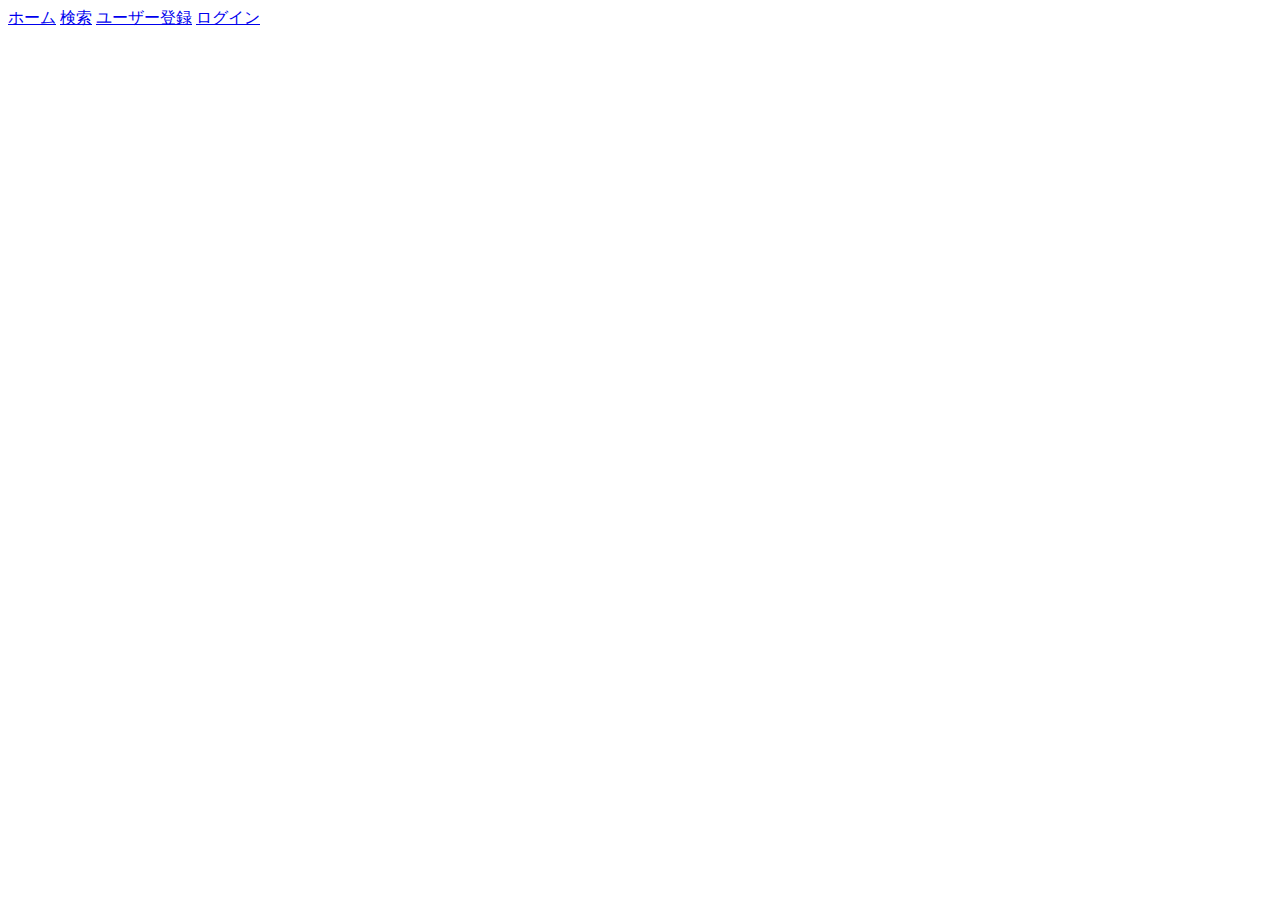
<file: src/main/resources/templates/index.html>
<!DOCTYPE html>
<html lang="ja">
<head>
    <meta charset="UTF-8">
    <title>Title</title>
</head>
<body>
    <a href="#">ホーム</a>
    <a href="#">検索</a>
    <a href="#">ユーザー登録</a>
    <a href="#">ログイン</a>
</body>
</html>
</file>
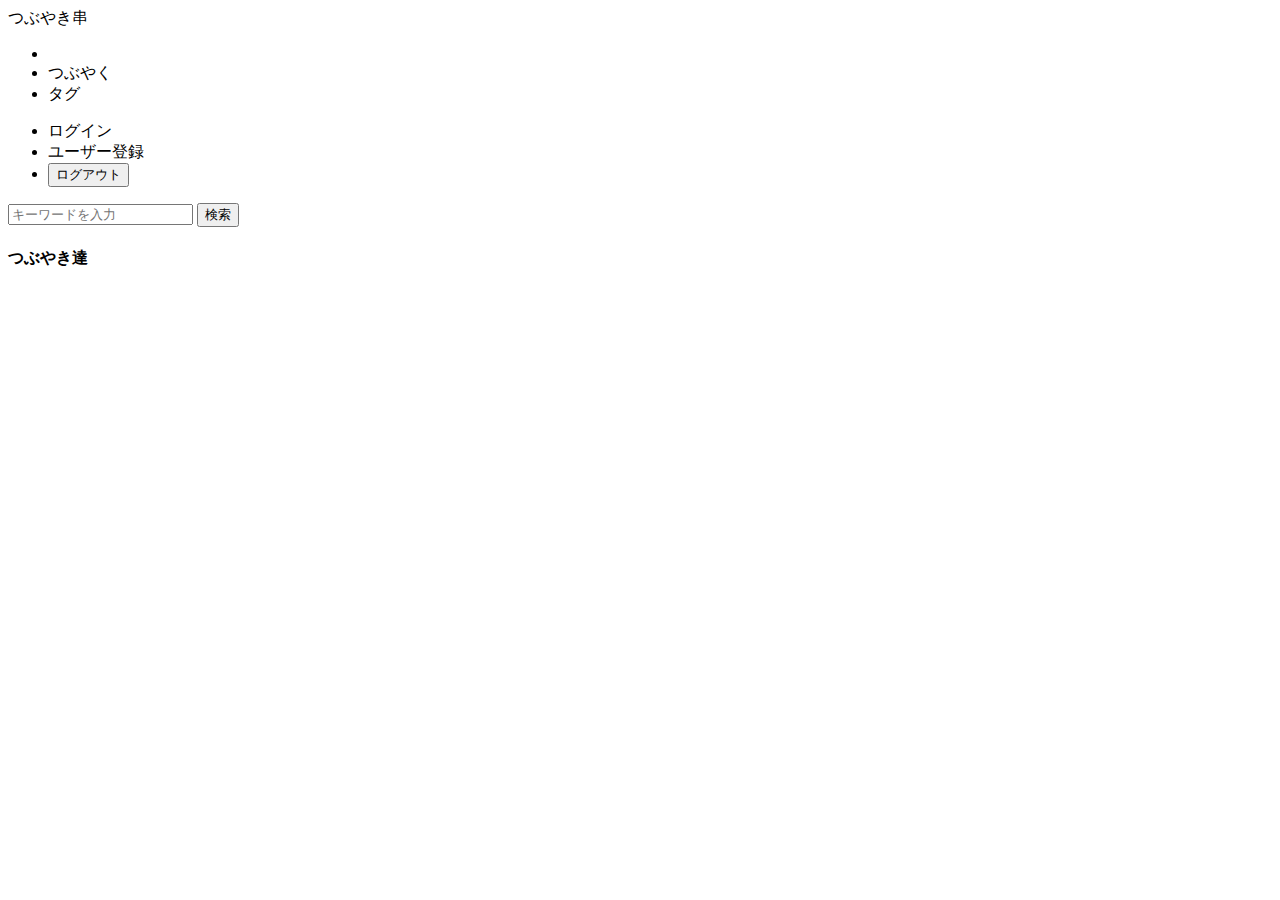
<file: src/main/resources/templates/layout.html>
<!DOCTYPE html>
<html lang="ja" xmlns:th="http://www.thymeleaf.org" xmlns:sec="http://www.thymeleaf.org/extras/spring-security">

<th:block th:fragment="head(title)">
    <head>
        <meta charset="UTF-8">
        <meta name="viewport" content="width=device-width, initial-scale=1.0">
        <link href="https://cdn.jsdelivr.net/npm/bootstrap@5.0.2/dist/css/bootstrap.min.css" rel="stylesheet" integrity="sha384-EVSTQN3/azprG1Anm3QDgpJLIm9Nao0Yz1ztcQTwFspd3yD65VohhpuuCOmLASjC" crossorigin="anonymous">
        <title>Title</title>
    </head>
</th:block>
<body>
<th:block th:fragment="header">
    <header>
        <nav class="navbar navbar-expand-lg navbar-light bg-light fixed-top">
                <a class="navbar-brand m-2" th:href="@{/}">つぶやき串</a>
            <div class="collapse navbar-collapse" id="navbarNav">
                    <div class="navbar-left m-2">
                    <ul class="navbar-nav">
                        <li class="nav-item" sec:authorize="isAuthenticated()">
                            <a class="nav-link fw-bold " th:if="${username}" th:text="${username}"></a>
                        </li>
                        <li class="nav-item" sec:authorize="isAuthenticated()">
                            <a class="nav-link" th:href="@{/tweet/home}">つぶやく</a>
                        </li>
                        <li class="nav-item" sec:authorize="hasRole('ADMIN')">
                            <a class="nav-link" th:href="@{/tag/register}">タグ</a>
                        </li>
                    </ul>
                    </div>
                    <div class="navbar-right">
                    <ul class="navbar-nav">
                        <li class="nav-item" sec:authorize="isAnonymous()">
                            <a class="nav-link" th:href="@{/login}">ログイン</a>
                        </li>
                        <li class="nav-item" sec:authorize="isAnonymous()">
                            <a class="nav-link" th:href="@{/common/register}">ユーザー登録</a>
                        </li>
                        <li class="nav-item" sec:authorize="isAuthenticated()">
                            <form th:action="@{/logout}" method="post">
                                <button class="nav-link" type="submit">ログアウト</button>
                            </form>
                        </li>
                    </ul>
                    </div>
            </div>
        </nav>
    </header>
</th:block>
    <div class="float-end m-4" id="search">
        <div class="">
            <form th:action="@{/}" method="get">
                <div class="input-group">
                    <input type="text" id="sentence" name="keyword" class="form-control" placeholder="キーワードを入力">
                    <button type="submit" class="btn btn-outline-success">検索</button>
                </div>
            </form>
        </div>
    </div>
    <div class="d-flex flex-column align-items-center">
        <h4 class="text-center m-4">つぶやき達</h4>
        <div class="border w-50 mt-3">
            <div th:each="tweet : ${tweetList}" class="border-bottom p-3">
                <p th:text="${tweet.username}" class="fw-bold"></p>
                <p th:text="${tweet.sentence}"></p>
                <p th:text="${tweet.dateTime}"></p>
            </div>
        </div>
    </div>


    <th:block th:fragment="script">
        <script src="https://cdn.jsdelivr.net/npm/bootstrap@5.0.0/dist/js/bootstrap.bundle.min.js"></script>
    </th:block>

    <th:block th:flangment="css">
        <link th:href="@{/css/style.css}" rel="stylesheet">
    </th:block>

</body>
</html>
</file>
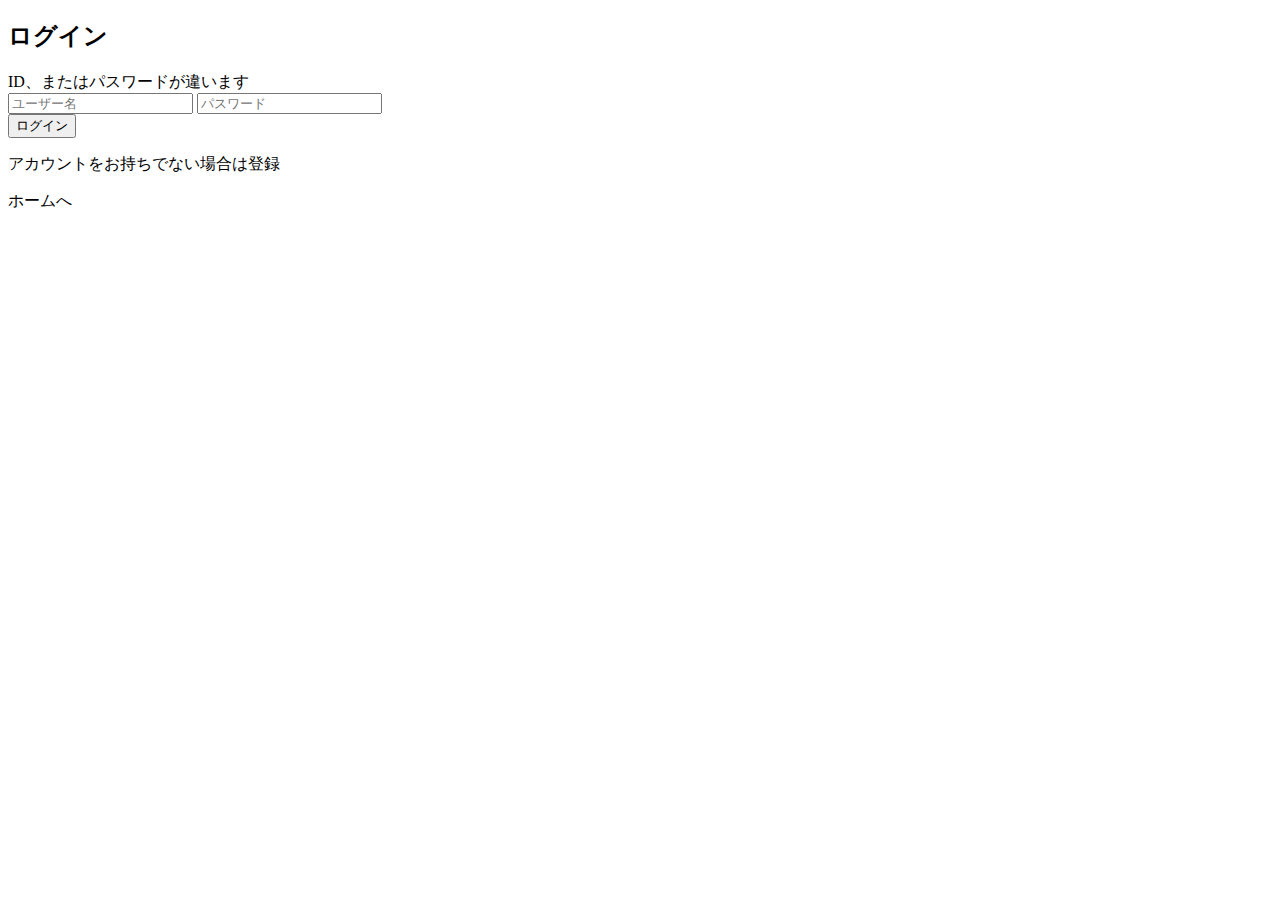
<file: src/main/resources/templates/login.html>
<!DOCTYPE html>
<html lang="ja">
<th:block th:replace="~{layout :: head(Top)}"></th:block>
<body>
<th:block th:replace="~{layout :: header}"></th:block>
<div class="container-fluid">
    <div class="d-flex vh-100 align-items-center justify-content-center login-container">
        <div id="output">
            <div class="d-flex justify-content-center">
                <h2>ログイン</h2>
            </div>
            <div  class="alert alert-danger" th:if="${param.error}">
                ID、またはパスワードが違います
            </div>
            <div th:if="${message}" th:text="${message}"></div>
            <form th:action="@{/login}" method="post">
                <label class="form-label"></label>
                <input class="form-control underline-only" type="text" name="username" placeholder="ユーザー名">
                <label class="form-label"></label>
                <input class="form-control underline-only" type="password" name="password" placeholder="パスワード">
                <div class="d-flex justify-content-center">
                    <button class="btn btn-primary mt-3" type="submit">ログイン</button>
                </div>
            </form>
                <p class="mt-3">アカウントをお持ちでない場合は<a th:href="@{/common/register}">登録</a></p>
                <a th:href="@{/}">ホームへ</a>
        </div>
    </div>
</div>
<th:block th:fragment="script">
    <script src="https://cdn.jsdelivr.net/npm/bootstrap@5.0.0/dist/js/bootstrap.bundle.min.js"></script>
</th:block>

<th:block th:flangment="css">
    <link th:href="@{/css/style.css}" rel="stylesheet">
</th:block>
</body>
</html>
</file>
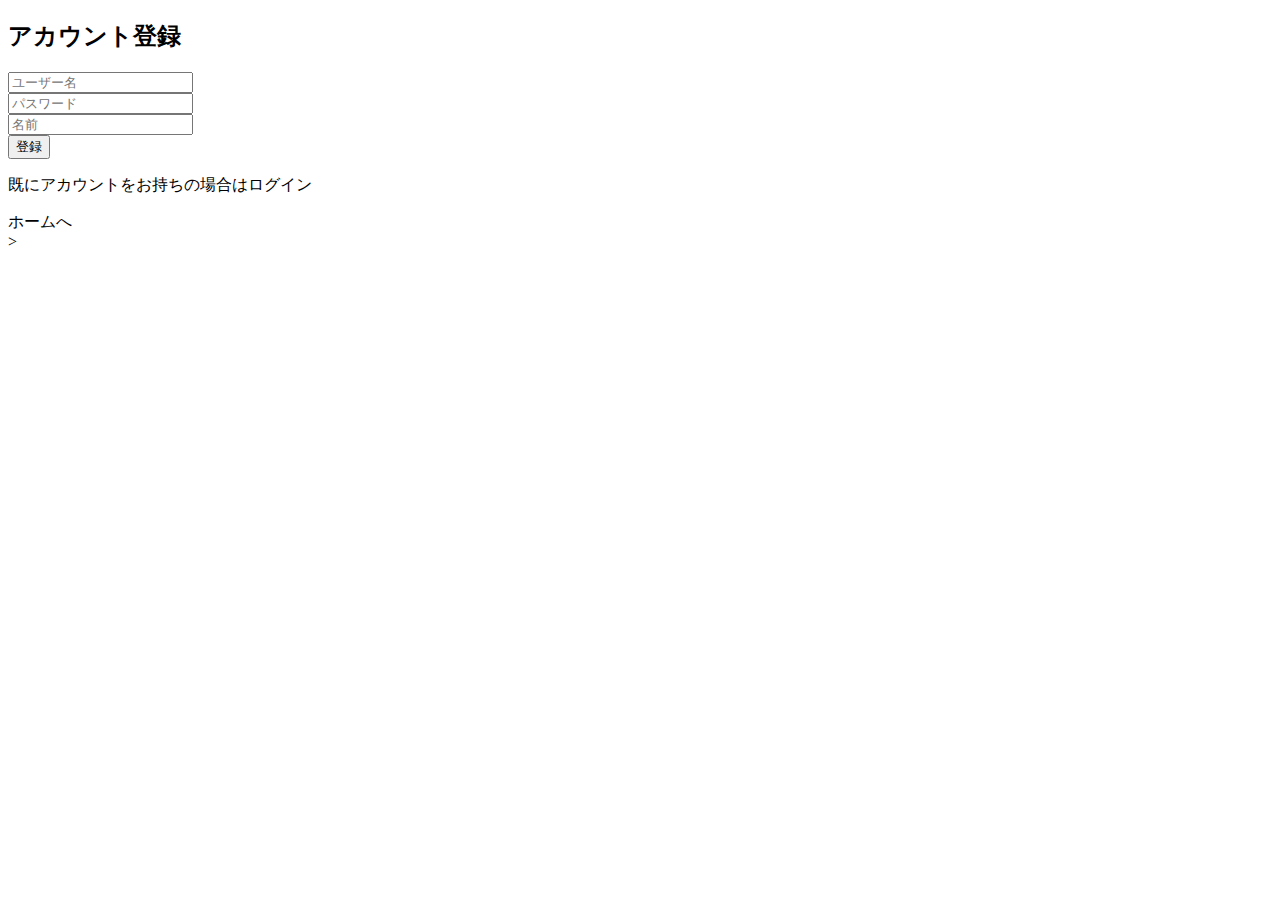
<file: src/main/resources/templates/common/register-user.html>
<!DOCTYPE html>
<html lang="ja">
<th:block th:replace="~{layout :: head(Top)}"></th:block>
<body>
<th:block th:replace="~{layout :: header}"></th:block>
<div class="container-fluid">
    <div class="d-flex vh-100 align-items-center justify-content-center login-container">
        <div id="output">
            <div class="d-flex justify-content-center">
                <h2>アカウント登録</h2>
            </div>
            <form th:action="@{/common/register-exe}" method="post" th:object="${userForm}">
                <div>
                    <label class="form-label"></label>
                    <input class="form-control underline-only" type="text" id="username" name="username" placeholder="ユーザー名" th:field="*{username}" required minlength="5" maxlength="64">
                    <div class="alert alert-danger" th:errors="*{username}"></div>
                </div>
                <div>
                    <label class="form-label"></label>
                    <input class="form-control underline-only" type="password" id="password" name="password" placeholder="パスワード" th:field="*{password}" required minlength="5" maxlength="64">
                    <div class="alert alert-danger" th:errors="*{password}"></div>
                </div>
                <div>
                    <label class="form-label"></label>
                    <input class="form-control underline-only" type="text" id="name" name="name" th:field="*{name}" placeholder="名前" maxlength="255">
                    <div class="alert alert-danger" th:errors="*{name}"></div>
                </div>
                <div class="d-flex justify-content-center">
                    <button class="btn btn-primary mt-3" type="submit">登録</button>
                </div>
            </form>
            <p class="mt-3">既にアカウントをお持ちの場合は<a th:href="@{/login}">ログイン</a></p>
            <a th:href="@{/}">ホームへ</a>
        </div>
    </div>
</div>>

<th:block th:fragment="script">
    <script src="https://cdn.jsdelivr.net/npm/bootstrap@5.0.0/dist/js/bootstrap.bundle.min.js"></script>
</th:block>

<th:block th:flangment="css">
    <link th:href="@{/css/style.css}" rel="stylesheet">
</th:block>
</body>
</file>
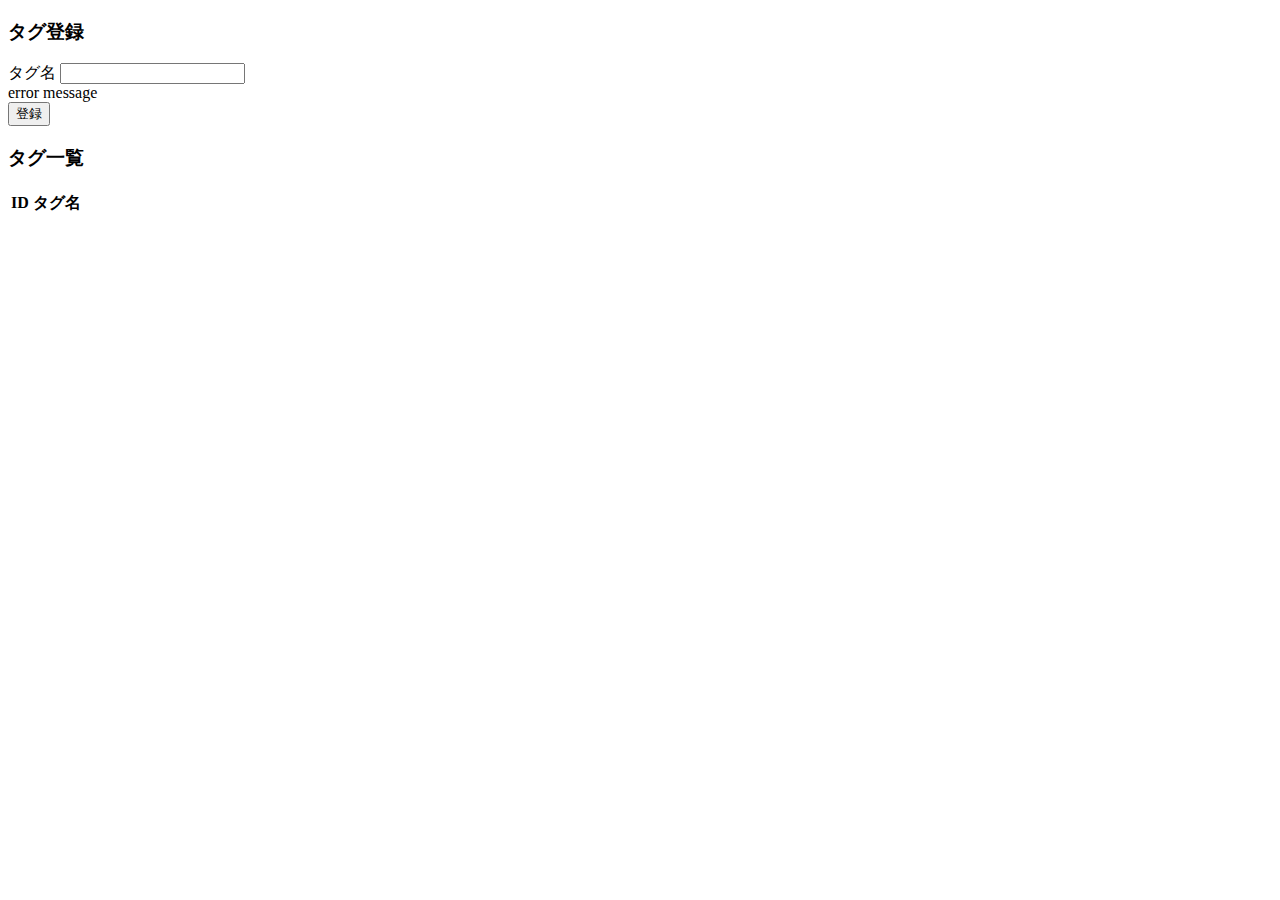
<file: src/main/resources/templates/tag/register-tag.html>
<!DOCTYPE html>
<html lang="ja">
<th:block th:replace="~{layout :: head(Top)}"></th:block>
<body>
<th:block th:replace="~{layout :: header}"></th:block>
        <div th:if="${message}" th:text="${message}"></div>
        <h3>タグ登録</h3>
        <form th:action="@{/tag/register}" th:object="${tagForm}" method="post">
            <div>
                <label for="tag-name">タグ名</label>
                <input type="text" id="tag-name" name="tagName" th:field="*{tagName}" required minlength="1" maxlength="32">
                <div th:errors="*{tagName}">error message</div>
            </div>
            <button type="submit">登録</button>
        </form>
        <h3>タグ一覧</h3>
        <div>
            <table>
                <thead>
                <tr>
                    <th>ID</th>
                    <th>タグ名</th>
                </tr>
                </thead>
                <tbody>
                <tr th:each="tag : ${tagList}">
                    <td><span th:text="${tag.id}"></span></td>
                    <td><span th:text="${tag.tagName}"></span></td>
                </tr>
                </tbody>
            </table>
        </div>

<th:block th:fragment="script">
    <script src="https://cdn.jsdelivr.net/npm/bootstrap@5.0.0/dist/js/bootstrap.bundle.min.js"></script>
</th:block>

<th:block th:flangment="css">
    <link th:href="@{/css/style.css}" rel="stylesheet">
</th:block>
</body>
</html>
</file>
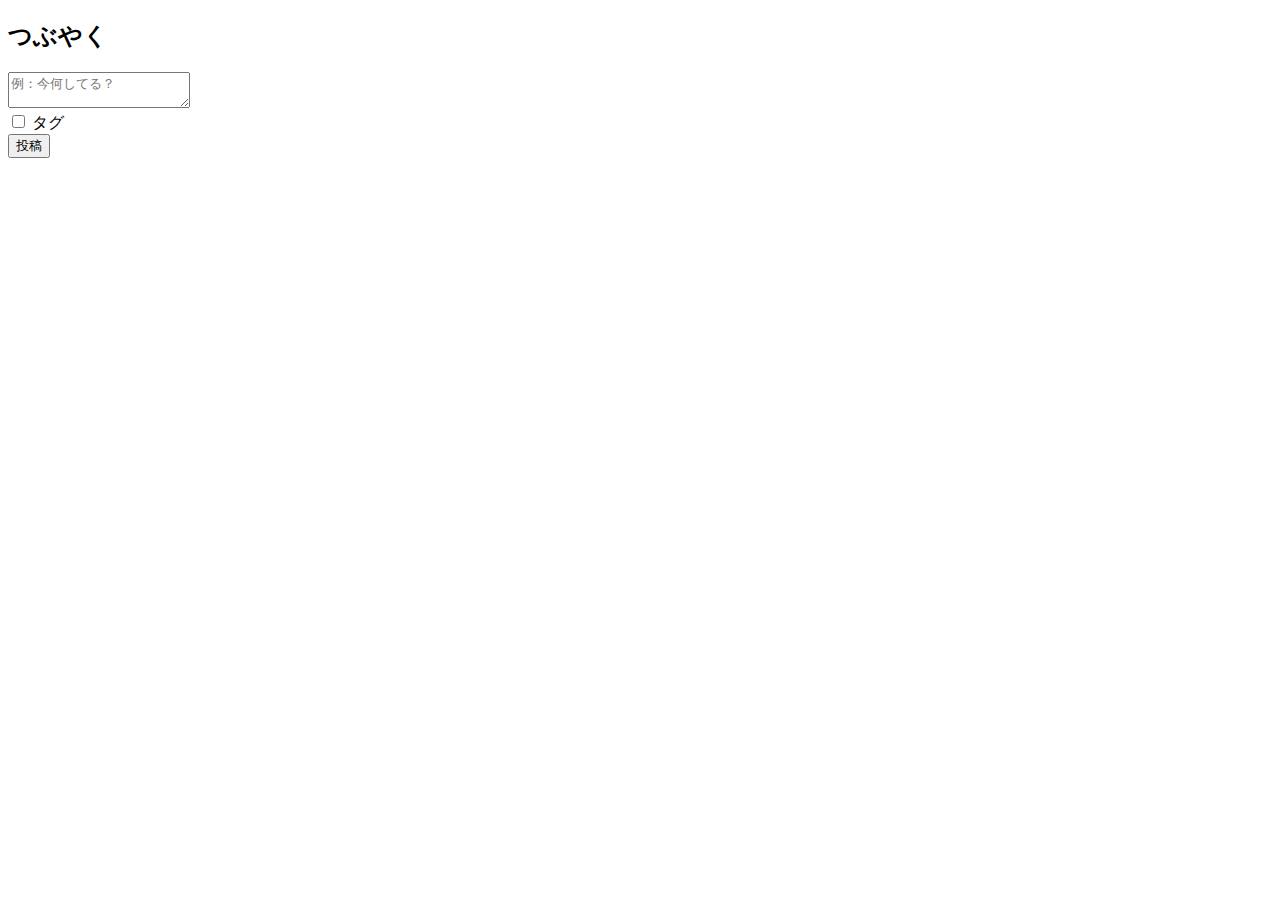
<file: src/main/resources/templates/tweet/home-tweet.html>
<!DOCTYPE html>
<html lang="ja">
<th:block th:replace="~{layout :: head(Top)}"></th:block>
<body>
<th:block th:replace="~{layout :: header}"></th:block>
<div class="container-fluid">
    <div class="d-flex vh-100 align-items-center justify-content-center login-container">
        <div id="output">
            <div class="d-flex justify-content-center">
                <h2>つぶやく</h2>
            </div>
            <div th:if="${message}" th:text="${message}"></div>
            <form th:action="@{/tweet/home}" method="post" th:object="${tweetForm}">
                <label class="form-label"></label>
                <textarea class="form-control underline-only tubuyaki"  type="text" id="sentence" name="sentence" placeholder="例：今何してる？" th:field="*{sentence}" required></textarea>
                <div th:errors="*{sentence}"></div>
                <div th:errors="*{tagIdList}"></div>
                <div th:each="tag : ${tagList}">
                    <input type="checkbox" th:id="${'tag' + tag.id}" name="tagIdList" th:value="${tag.id}">
                    <label th:for="${'tag' + tag.id}" th:text="${tag.tagName}">タグ</label>
                </div>
                <div class="d-flex justify-content-center">
                    <button class="btn btn-primary mt-3" type="submit">投稿</button>
                </div>
            </form>
        </div>
    </div>
</div>

<th:block th:fragment="script">
    <script src="https://cdn.jsdelivr.net/npm/bootstrap@5.0.0/dist/js/bootstrap.bundle.min.js"></script>
</th:block>

<th:block th:flangment="css">
    <link th:href="@{/css/style.css}" rel="stylesheet">
</th:block>
</body>
</html>
</file>
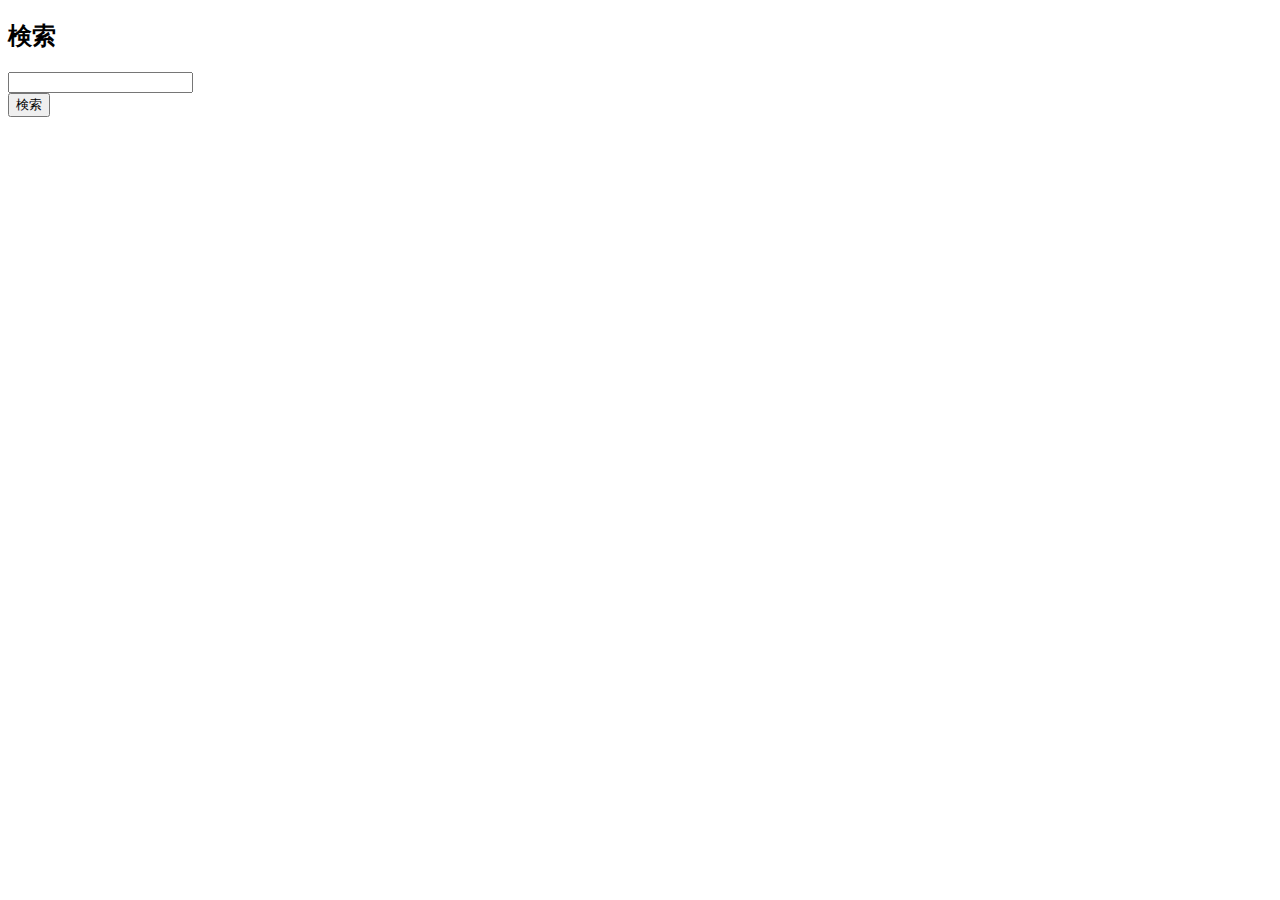
<file: src/main/resources/templates/tweet/tweet-list.html>
<!DOCTYPE html>
<html lang="en">
<head>
    <meta charset="UTF-8">
    <title>Title</title>
</head>
<body>
    <h2>検索</h2>
    <form th:action="@{/tweet/list}" method="get">
        <div>
            <input type="text" id="sentence" name="keyword">
        </div>
        <button type="submit">検索</button>
    </form>

    <div  th:each="tweet : ${tweetList}">
        <p th:text="${tweet.username}"></p>
        <p th:text="${tweet.sentence}"></p>
        <p th:text="${tweet.dateTime}"></p>
    </div>
</body>
</html>
</file>
